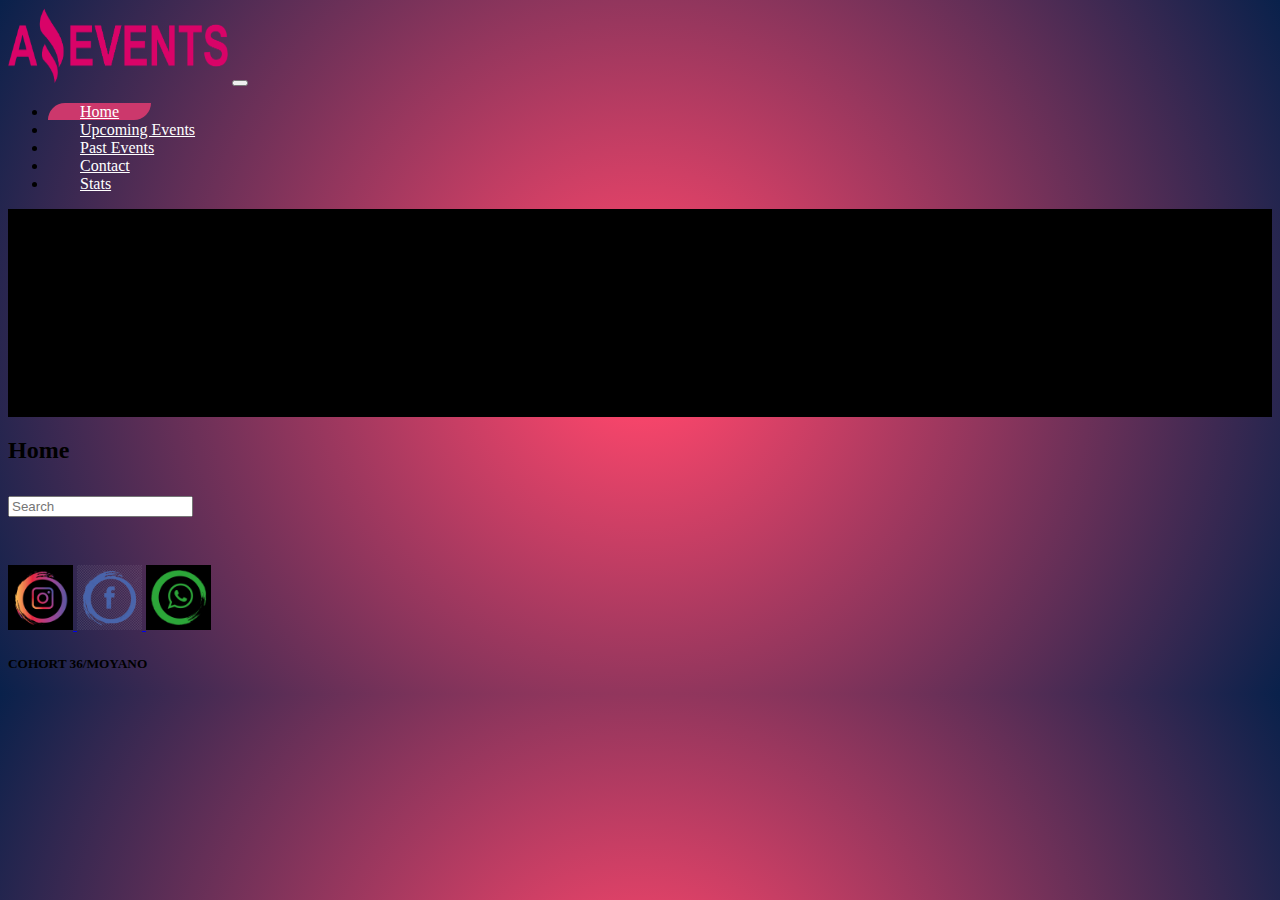
<file: index.html>
<!DOCTYPE html>
<html lang="en">

<head>
  <meta charset="UTF-8">
  <meta http-equiv="X-UA-Compatible" content="IE=edge">
  <meta name="viewport" content="width=device-width, initial-scale=1.0">
  <link rel="preconnect" href="https://fonts.googleapis.com">
  <link rel="preconnect" href="https://fonts.gstatic.com" crossorigin>
  <link href="https://fonts.googleapis.com/css2?family=Anton&display=swap" rel="stylesheet">
  <link rel="stylesheet" href="./style.css">
  <link href="https://cdn.jsdelivr.net/npm/bootstrap@5.2.1/dist/css/bootstrap.min.css" rel="stylesheet"
    integrity="sha384-iYQeCzEYFbKjA/T2uDLTpkwGzCiq6soy8tYaI1GyVh/UjpbCx/TYkiZhlZB6+fzT" crossorigin="anonymous">
  <link rel="shortcut icon" href="./ASSETS/favicon.png" type="image/x-icon">
  <title id="title">Home</title>
</head>

<nav class="navbar navbar-expand-lg bg-dark fs-5 fw-bold bg-info ">
  <div class="container-fluid bg-info  bg-dark">
    <img src="./ASSETS/Logo Amazing Events.png" width="220" height="75" alt="logo" id="#LOGO">
    <button class="navbar-toggler bg-white" type="button" data-bs-toggle="collapse" data-bs-target="#navbarNav"
      aria-controls="navbarNav" aria-expanded="false" aria-label="Toggle navigation">
      <span class="navbar-toggler-icon"></span>
    </button>
    <div class="collapse navbar-collapse justify-content-end" id="navbarNav">
      <ul class="navbar-nav">
        <li class="nav-item">
          <a class="nav-link active" aria-current="page" href="#" id="active">Home</a>
        </li>
        <li class="nav-item">
          <a class="nav-link" href="./upcomingevent.html">Upcoming Events</a>
        </li>
        <li class="nav-item">
          <a class="nav-link" href="./pastevent.html">Past Events</a>
        </li>
        <li class="nav-item">
          <a class="nav-link" href="./contact.html">Contact</a>
        </li>
        <li class="nav-item">
          <a class="nav-link" href="./stats.html">Stats</a>
        </li>
      </ul>
    </div>
  </div>
</nav>
<!--carrousel-->
<section class="hero">
  <h1 class="texto">HOME</h1>
</section>
<section>
  <h2 class="text-light bg-dark text-center">Home</h2>
</section>

<!--  form Y search-->
<section class="formysearch d-flex justify-content-around flex-wrap" id="fys">
  <section class="containerCheckbox" id="containerCheck">

  </section>

  <!--search-->
  <nav class="navbar" id="searchboton">
    <div class="container-fluid">
      <form id="search" class="d-flex" role="search">
        <input id="searchId" class="form-control me-2" type="search" placeholder="Search" aria-label="Search">

      </form>
    </div>
  </nav>
</section>


<!--  CONTENEDORES-->
<div class="contenedor-padre" id="main-content">
</div>

<!--  FOOTER-->
<footer class="footer">
  <nav class="navbar bg-black d-flex">
    <div class="container">
      <a class="navbar-brand" href="#">
        <img src="./ASSETS/png instagram.jpg" width="65" height="65" alt="">
        <img src="./ASSETS/convertir png (1).png" width="65" height="65" alt="">
        <img src="./ASSETS/png_whatsapp.jpg" width="65" height="65 alt=container">
      </a>
      <h5 class="text-white">COHORT 36/MOYANO</h5>
    </div>
  </nav>

</footer>


<script src=" https://cdn.jsdelivr.net/npm/bootstrap@5.2.1/dist/js/bootstrap.bundle.min.js"
  integrity="sha384-u1OknCvxWvY5kfmNBILK2hRnQC3Pr17a+RTT6rIHI7NnikvbZlHgTPOOmMi466C8" crossorigin="anonymous">
  </script>
<script src="./JS/index.js"></script>
</body>

</html>
</file>
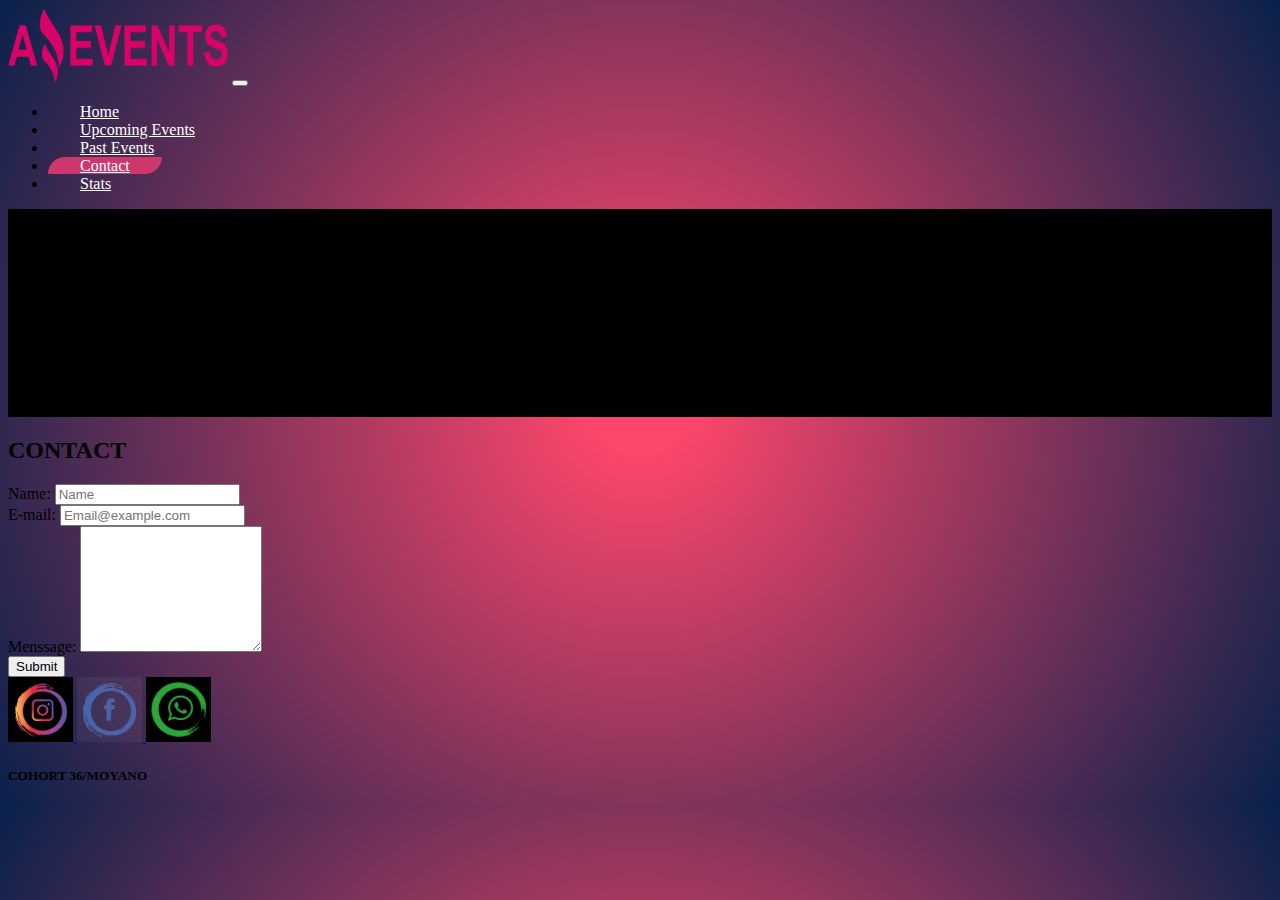
<file: contact.html>
<!DOCTYPE html>
<html lang="en">

<head>
  <meta charset="UTF-8">
  <meta http-equiv="X-UA-Compatible" content="IE=edge">
  <meta name="viewport" content="width=device-width, initial-scale=1.0">
  <link rel="preconnect" href="https://fonts.googleapis.com">
  <link rel="preconnect" href="https://fonts.gstatic.com" crossorigin>
  <link href="https://fonts.googleapis.com/css2?family=Anton&display=swap" rel="stylesheet">
  <link rel="stylesheet" href="./style.css">
  <link href="https://cdn.jsdelivr.net/npm/bootstrap@5.2.1/dist/css/bootstrap.min.css" rel="stylesheet"
    integrity="sha384-iYQeCzEYFbKjA/T2uDLTpkwGzCiq6soy8tYaI1GyVh/UjpbCx/TYkiZhlZB6+fzT" crossorigin="anonymous">
  <link rel="shortcut icon" href="./ASSETS/favicon.png" type="image/x-icon">
  <title>Home</title>
</head>

<nav class="navbar navbar-expand-lg bg-dark fs-5 fw-bold bg-info ">
  <div class="container-fluid bg-info  bg-dark">
    <img src="./ASSETS/Logo Amazing Events.png" width="220" height="75" alt="logo" id="#LOGO">
    <button class="navbar-toggler bg-white" type="button" data-bs-toggle="collapse" data-bs-target="#navbarNav"
      aria-controls="navbarNav" aria-expanded="false" aria-label="Toggle navigation">
      <span class="navbar-toggler-icon"></span>
    </button>
    <div class="collapse navbar-collapse justify-content-end" id="navbarNav">
      <ul class="navbar-nav">
        <li class="nav-item">
          <a class="nav-link active" aria-current="page" href="./index.html">Home</a>
        </li>
        <li class="nav-item">
          <a class="nav-link" href="./upcomingevent.html">Upcoming Events</a>
        </li>
        <li class="nav-item">
          <a class="nav-link" href="./pastevent.html">Past Events</a>
        </li>
        <li class="nav-item">
          <a class="nav-link" href="#" id="active">Contact</a>
        </li>
        <li class="nav-item">
          <a class="nav-link" href="./stats.html">Stats</a>
        </li>
      </ul>
    </div>
  </div>
</nav>

<!--carrousel-->
<section class="hero">
  <h1 class="texto">CONTACT</h1>
</section>
<section>
  <h2 class="text-light bg-dark text-center">CONTACT</h2>
</section>
<!--  CONTACT-->
<main>
  <section>
    <div class="mb-5 m-5 fs-6 fw-bold text-white">
      <label for="exampleFormControlInput1" class="form-label">Name:</label>
      <input type="text" class="form-control" id="exampleFormControlInput1" placeholder="Name">
    </div>
    <div class="mb-5 m-5 fs-6 fw-bold text-white">
      <label for="exampleFormControlInput1" class="form-label">E-mail:</label>
      <input type="text" class="form-control" id="exampleFormControlInput1" placeholder="Email@example.com">
    </div>
    <div class="mb-5  m-5 fs-6 fw-bold text-white">
      <label for="exampleFormControlTextarea1" class="form-label">Menssage:</label>
      <textarea class="form-control" id="exampleFormControlTextarea1" rows="8"></textarea>
    </div>
    <div class="submit d-flex d-flex flex-row-reverse m-5">
      <button type="button" type="submit" class="btn btn-outline-danger text-center mb-2 ">Submit</button>
    </div>
  </section>

  <!--  FOOTER-->
  <footer class="footer">
    <nav class="navbar bg-black d-flex">
      <div class="container">
        <a class="navbar-brand" href="#">
          <img src="./ASSETS/png instagram.jpg" width="65" height="65" alt="">
          <img src="./ASSETS/convertir png (1).png" width="65" height="65" alt="">
          <img src="./ASSETS/png_whatsapp.jpg" width="65" height="65 alt=container">
        </a>
        <h5 class="text-white">COHORT 36/MOYANO</h5>
      </div>
    </nav>




  </footer>


  <script src=" https://cdn.jsdelivr.net/npm/bootstrap@5.2.1/dist/js/bootstrap.bundle.min.js"
    integrity="sha384-u1OknCvxWvY5kfmNBILK2hRnQC3Pr17a+RTT6rIHI7NnikvbZlHgTPOOmMi466C8" crossorigin="anonymous">
    </script>

  </body>

</html>
</file>
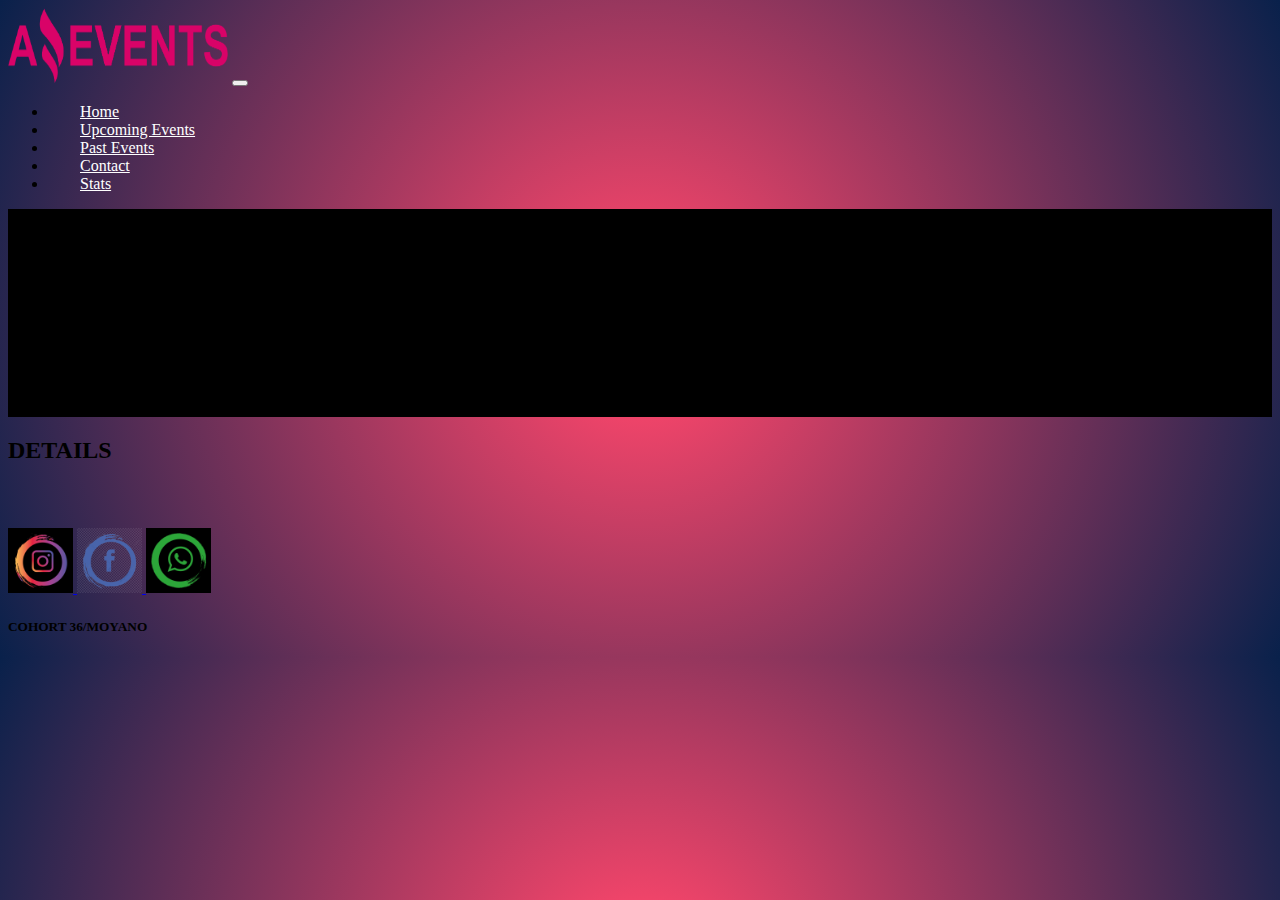
<file: details.html>
<!DOCTYPE html>
<html lang="en">

<head>
  <meta charset="UTF-8">
  <meta http-equiv="X-UA-Compatible" content="IE=edge">
  <meta name="viewport" content="width=device-width, initial-scale=1.0">
  <link rel="preconnect" href="https://fonts.googleapis.com">
  <link rel="preconnect" href="https://fonts.gstatic.com" crossorigin>
  <link href="https://fonts.googleapis.com/css2?family=Anton&display=swap" rel="stylesheet">
  <link rel="stylesheet" href="./style.css">
  <link href="https://cdn.jsdelivr.net/npm/bootstrap@5.2.1/dist/css/bootstrap.min.css" rel="stylesheet"
    integrity="sha384-iYQeCzEYFbKjA/T2uDLTpkwGzCiq6soy8tYaI1GyVh/UjpbCx/TYkiZhlZB6+fzT" crossorigin="anonymous">
  <link rel="shortcut icon" href="./ASSETS/favicon.png" type="image/x-icon">
  <title>Home</title>
</head>

<nav class="navbar navbar-expand-lg bg-dark fs-5 fw-bold bg-info ">
  <div class="container-fluid bg-info  bg-dark">
    <img src="./ASSETS/Logo Amazing Events.png" width="220" height="75" alt="logo" id="#LOGO">
    <button class="navbar-toggler bg-white" type="button" data-bs-toggle="collapse" data-bs-target="#navbarNav"
      aria-controls="navbarNav" aria-expanded="false" aria-label="Toggle navigation">
      <span class="navbar-toggler-icon"></span>
    </button>
    <div class="collapse navbar-collapse justify-content-end" id="navbarNav">
      <ul class="navbar-nav">
        <li class="nav-item">
          <a class="nav-link active" aria-current="page" href="./index.html">Home</a>
        </li>
        <li class="nav-item">
          <a class="nav-link" href="./upcomingevent.html">Upcoming Events</a>
        </li>
        <li class="nav-item">
          <a class="nav-link" href="./pastevent.html">Past Events</a>
        </li>
        <li class="nav-item">
          <a class="nav-link" href="./contact.html">Contact</a>
        </li>
        <li class="nav-item">
          <a class="nav-link" href="./stats.html">Stats</a>
        </li>
      </ul>
    </div>
  </div>
</nav>

<!--carrousel-->
<section class="hero">
  <h1 class="texto">DETAILS</h1>
</section>
<section>
  <h2 class="text-light bg-dark text-center">DETAILS</h2>
</section>

<!--  CARTA PRESENTACION-->


<div class="cont-hijo" id="detailCard">
</div>

<!--  FOOTER-->
<footer class="footer">
  <nav class="navbar bg-black d-flex">
    <div class="container">
      <a class="navbar-brand" href="#">
        <img src="./ASSETS/png instagram.jpg" width="65" height="65" alt="">
        <img src="./ASSETS/convertir png (1).png" width="65" height="65" alt="">
        <img src="./ASSETS/png_whatsapp.jpg" width="65" height="65 alt=container">
      </a>
      <h5 class="text-white">COHORT 36/MOYANO</h5>
    </div>
  </nav>
</footer>


<script src=" https://cdn.jsdelivr.net/npm/bootstrap@5.2.1/dist/js/bootstrap.bundle.min.js"
  integrity="sha384-u1OknCvxWvY5kfmNBILK2hRnQC3Pr17a+RTT6rIHI7NnikvbZlHgTPOOmMi466C8" crossorigin="anonymous">
  </script>

<script src="./JS/details.js"></script>
</body>

</html>
</file>
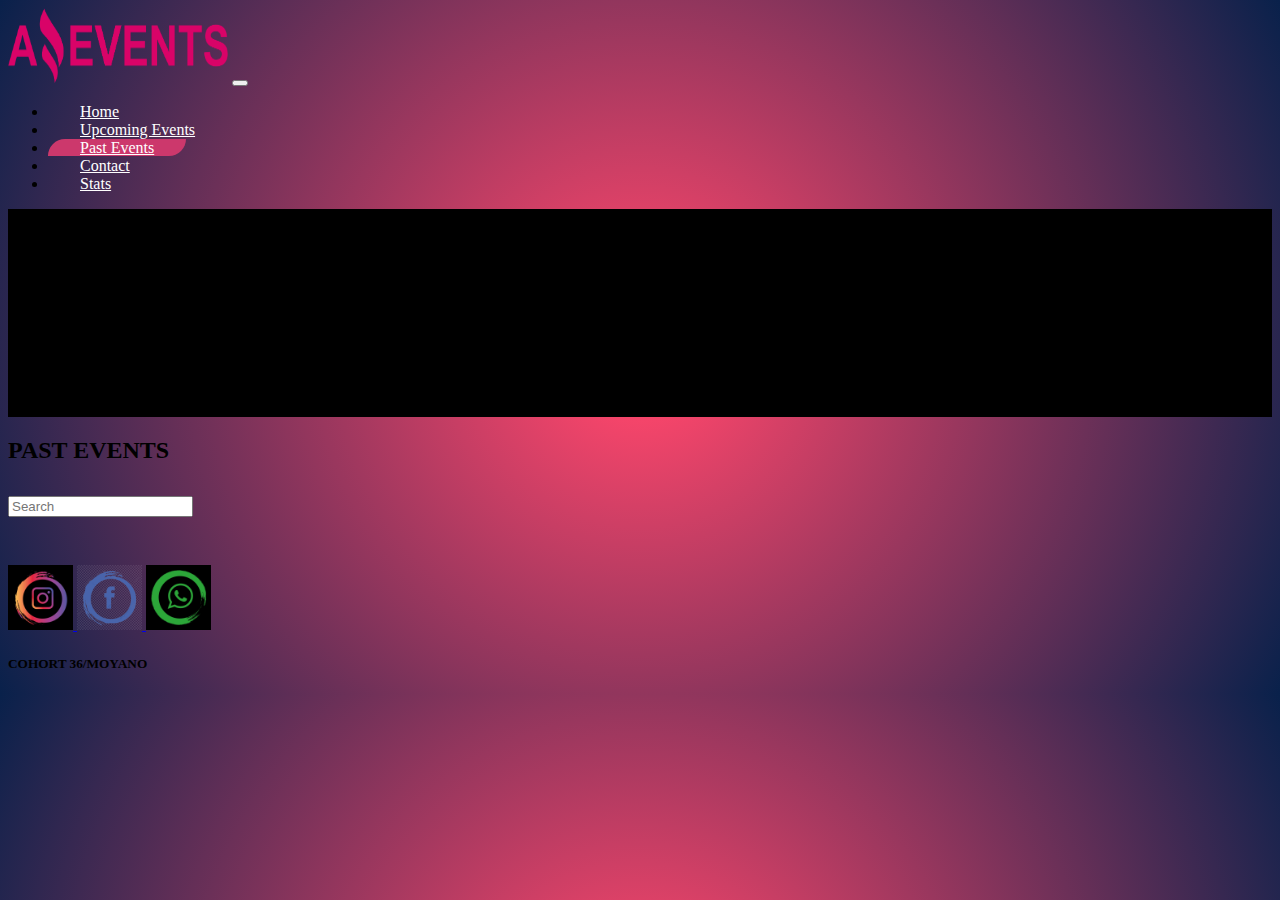
<file: pastevent.html>
<!DOCTYPE html>
<html lang="en">

<head>
  <meta charset="UTF-8">
  <meta http-equiv="X-UA-Compatible" content="IE=edge">
  <meta name="viewport" content="width=device-width, initial-scale=1.0">
  <link rel="preconnect" href="https://fonts.googleapis.com">
  <link rel="preconnect" href="https://fonts.gstatic.com" crossorigin>
  <link href="https://fonts.googleapis.com/css2?family=Anton&display=swap" rel="stylesheet">
  <link rel="stylesheet" href="./style.css">
  <link href="https://cdn.jsdelivr.net/npm/bootstrap@5.2.1/dist/css/bootstrap.min.css" rel="stylesheet"
    integrity="sha384-iYQeCzEYFbKjA/T2uDLTpkwGzCiq6soy8tYaI1GyVh/UjpbCx/TYkiZhlZB6+fzT" crossorigin="anonymous">
  <link rel="shortcut icon" href="./ASSETS/favicon.png" type="image/x-icon">
  <title id="title">Past</title>
</head>

<nav class="navbar navbar-expand-lg bg-dark fs-5 fw-bold bg-info ">
  <div class="container-fluid bg-info  bg-dark">
    <img src="./ASSETS/Logo Amazing Events.png" width="220" height="75" alt="logo" id="#LOGO">
    <button class="navbar-toggler bg-white" type="button" data-bs-toggle="collapse" data-bs-target="#navbarNav"
      aria-controls="navbarNav" aria-expanded="false" aria-label="Toggle navigation">
      <span class="navbar-toggler-icon"></span>
    </button>
    <div class="collapse navbar-collapse justify-content-end" id="navbarNav">
      <ul class="navbar-nav">
        <li class="nav-item">
          <a class="nav-link active" aria-current="page" href="./index.html">Home</a>
        </li>
        <li class="nav-item">
          <a class="nav-link" href="./upcomingevent.html">Upcoming Events</a>
        </li>
        <li class="nav-item">
          <a class="nav-link" href="#" id="active">Past Events</a>
        </li>
        <li class="nav-item">
          <a class="nav-link" href="./contact.html">Contact</a>
        </li>
        <li class="nav-item">
          <a class="nav-link" href="./stats.html">Stats</a>
        </li>
      </ul>
    </div>
  </div>
</nav>
<!--carrousel-->
<section class="hero">
  <h1 class="texto">PAST EVENTS</h1>
</section>
<section>
  <h2 class="text-light bg-dark text-center">PAST EVENTS</h2>
</section>

<!--  FORM Y SEARCH-->
<section class="formysearch d-flex justify-content-around flex-wrap" id="fys">
  <section class="containerCheckbox" id="containerCheck">

  </section>

  <!--search-->
  <nav class="navbar">
    <div class="container-fluid">
      <form id="search" class="d-flex" role="search">
        <input id="searchId" class="form-control me-2" type="search" placeholder="Search" aria-label="Search">
      </form>
    </div>
  </nav>
</section>


<!--  CONTENEDORES-->
<div class="contenedor-padre" id="main-content">
</div>

<!--  FOOTER-->
<footer class="footer">
  <nav class="navbar bg-black d-flex">
    <div class="container">
      <a class="navbar-brand" href="#">
        <img src="./ASSETS/png instagram.jpg" width="65" height="65" alt="">
        <img src="./ASSETS/convertir png (1).png" width="65" height="65" alt="">
        <img src="./ASSETS/png_whatsapp.jpg" width="65" height="65 alt=container">
      </a>
      <h5 class="text-white">COHORT 36/MOYANO</h5>
    </div>
  </nav>

</footer>


<script src=" https://cdn.jsdelivr.net/npm/bootstrap@5.2.1/dist/js/bootstrap.bundle.min.js"
  integrity="sha384-u1OknCvxWvY5kfmNBILK2hRnQC3Pr17a+RTT6rIHI7NnikvbZlHgTPOOmMi466C8" crossorigin="anonymous">
  </script>

<script src="./JS/index.js"></script>

</body>

</html>
</file>
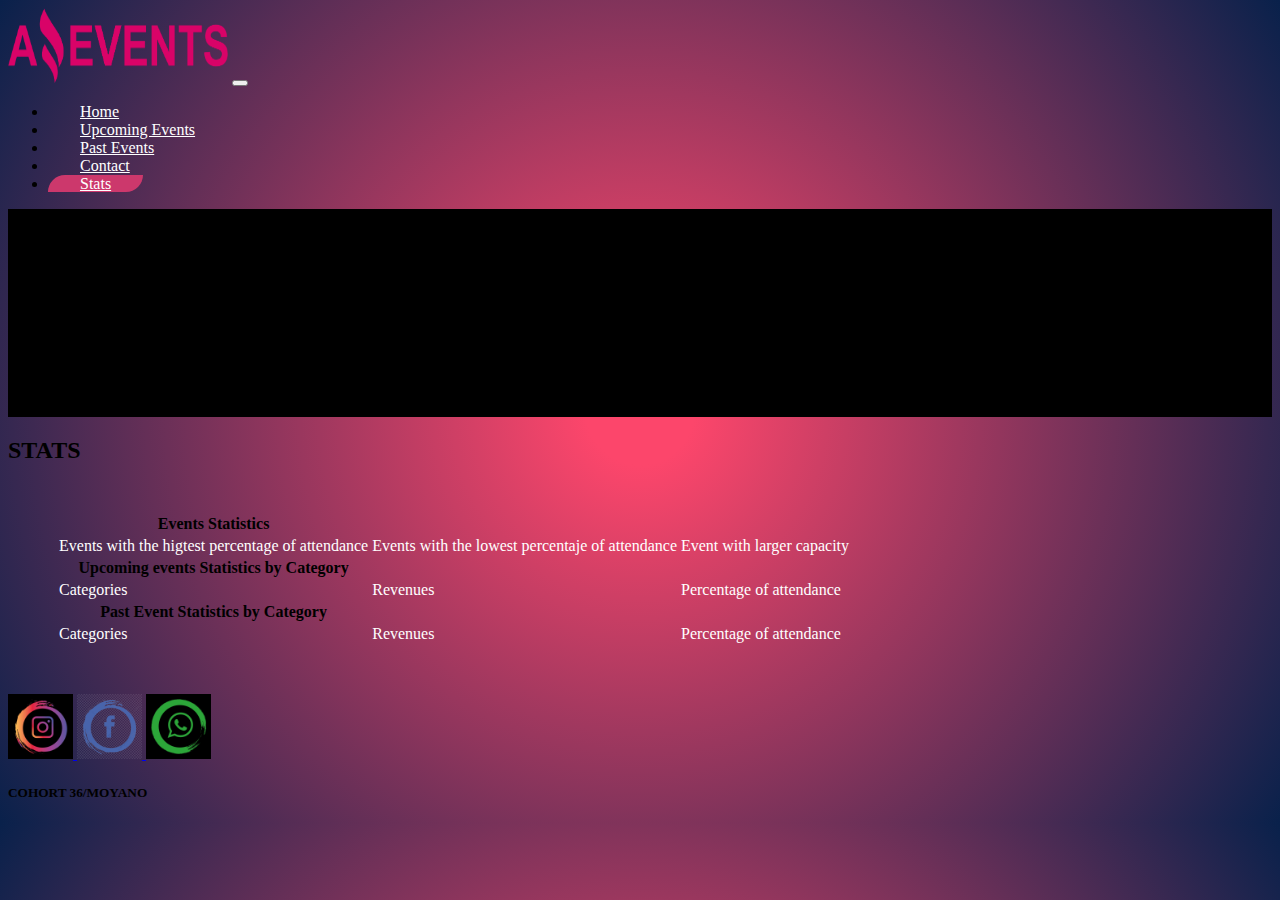
<file: stats.html>
<!DOCTYPE html>
<html lang="en">

<head>
  <meta charset="UTF-8">
  <meta http-equiv="X-UA-Compatible" content="IE=edge">
  <meta name="viewport" content="width=device-width, initial-scale=1.0">
  <link rel="preconnect" href="https://fonts.googleapis.com">
  <link rel="preconnect" href="https://fonts.gstatic.com" crossorigin>
  <link href="https://fonts.googleapis.com/css2?family=Anton&display=swap" rel="stylesheet">
  <link rel="stylesheet" href="./style.css">
  <link href="https://cdn.jsdelivr.net/npm/bootstrap@5.2.1/dist/css/bootstrap.min.css" rel="stylesheet"
    integrity="sha384-iYQeCzEYFbKjA/T2uDLTpkwGzCiq6soy8tYaI1GyVh/UjpbCx/TYkiZhlZB6+fzT" crossorigin="anonymous">
  <link rel="shortcut icon" href="./ASSETS/favicon.png" type="image/x-icon">
  <title>Past</title>
</head>

<nav class="navbar navbar-expand-lg bg-dark fs-5 fw-bold bg-info ">
  <div class="container-fluid bg-info  bg-dark">
    <img src="./ASSETS/Logo Amazing Events.png" width="220" height="75" alt="logo" id="#LOGO">
    <button class="navbar-toggler bg-white" type="button" data-bs-toggle="collapse" data-bs-target="#navbarNav"
      aria-controls="navbarNav" aria-expanded="false" aria-label="Toggle navigation">
      <span class="navbar-toggler-icon"></span>
    </button>
    <div class="collapse navbar-collapse justify-content-end" id="navbarNav">
      <ul class="navbar-nav">
        <li class="nav-item">
          <a class="nav-link active" aria-current="page" href="./index.html" ">Home</a>
        </li>
        <li class=" nav-item">
            <a class="nav-link" href="./upcomingevent.html">Upcoming Events</a>
        </li>
        <li class=" nav-item">
          <a class="nav-link" href="./pastevent.html">Past Events</a>
        </li>
        <li class=" nav-item">
          <a class="nav-link" href="./contact.html">Contact</a>
        </li>
        <li class="nav-item">
          <a class="nav-link" href="./stats.html" id="active">Stats</a>
        </li>
      </ul>
    </div>
  </div>
</nav>

<!--carrousel-->
<section class="hero">
  <h1 class="texto">STATS</h1>
</section>
<section>
  <h2 class="text-light bg-dark text-center">STATS</h2>
</section>

<!--  TABLES-->
<section class="tabla">
  <table class="table">
    <thead>
      <tr>
        <th class="table-danger fs-5" scope="col ">Events Statistics</th>
        <th class="table-danger" scope="col"></th>
        <th class="table-danger" scope="col"></th>
      </tr>
    </thead>

    <tbody id="table1">
      <tr>
        <td>Events with the higtest percentage of attendance</td>
        <td>Events with the lowest percentaje of attendance</td>
        <td>Event with larger capacity</td>
      </tr>
    </tbody>

    <thead>
      <tr>
        <th class="table-danger fs-5" scope="col ">Upcoming events Statistics by Category</th>
        <th class="table-danger" scope="col"></th>
        <th class="table-danger" scope="col"></th>
      </tr>
    </thead>

    <tbody>
      <tr>
        <td>Categories</td>
        <td>Revenues</td>
        <td>Percentage of attendance</td>
      </tr>
    </tbody>
    <tbody id="table2">
    </tbody>
    <thead>
      <tr>
        <th class="table-danger fs-5" scope="col ">Past Event Statistics by Category</th>
        <th class="table-danger" scope="col"></th>
        <th class="table-danger" scope="col"></th>
      </tr>
    </thead>
    <tbody id="table3">
      <tr>
        <td>Categories</td>
        <td>Revenues</td>
        <td>Percentage of attendance</td>
      </tr>
    </tbody>
  </table>
</section>
<!--  FOOTER-->
<footer class="footer">
  <nav class="navbar bg-black d-flex">
    <div class="container">
      <a class="navbar-brand" href="#">
        <img src="./ASSETS/png instagram.jpg" width="65" height="65" alt="">
        <img src="./ASSETS/convertir png (1).png" width="65" height="65" alt="">
        <img src="./ASSETS/png_whatsapp.jpg" width="65" height="65 alt=container">
      </a>
      <h5 class="text-white">COHORT 36/MOYANO</h5>
    </div>
  </nav>




</footer>


<script src=" https://cdn.jsdelivr.net/npm/bootstrap@5.2.1/dist/js/bootstrap.bundle.min.js"
  integrity="sha384-u1OknCvxWvY5kfmNBILK2hRnQC3Pr17a+RTT6rIHI7NnikvbZlHgTPOOmMi466C8" crossorigin="anonymous">
  </script>
<script src="./JS/stats.js"></script>
</body>

</html>
</file>
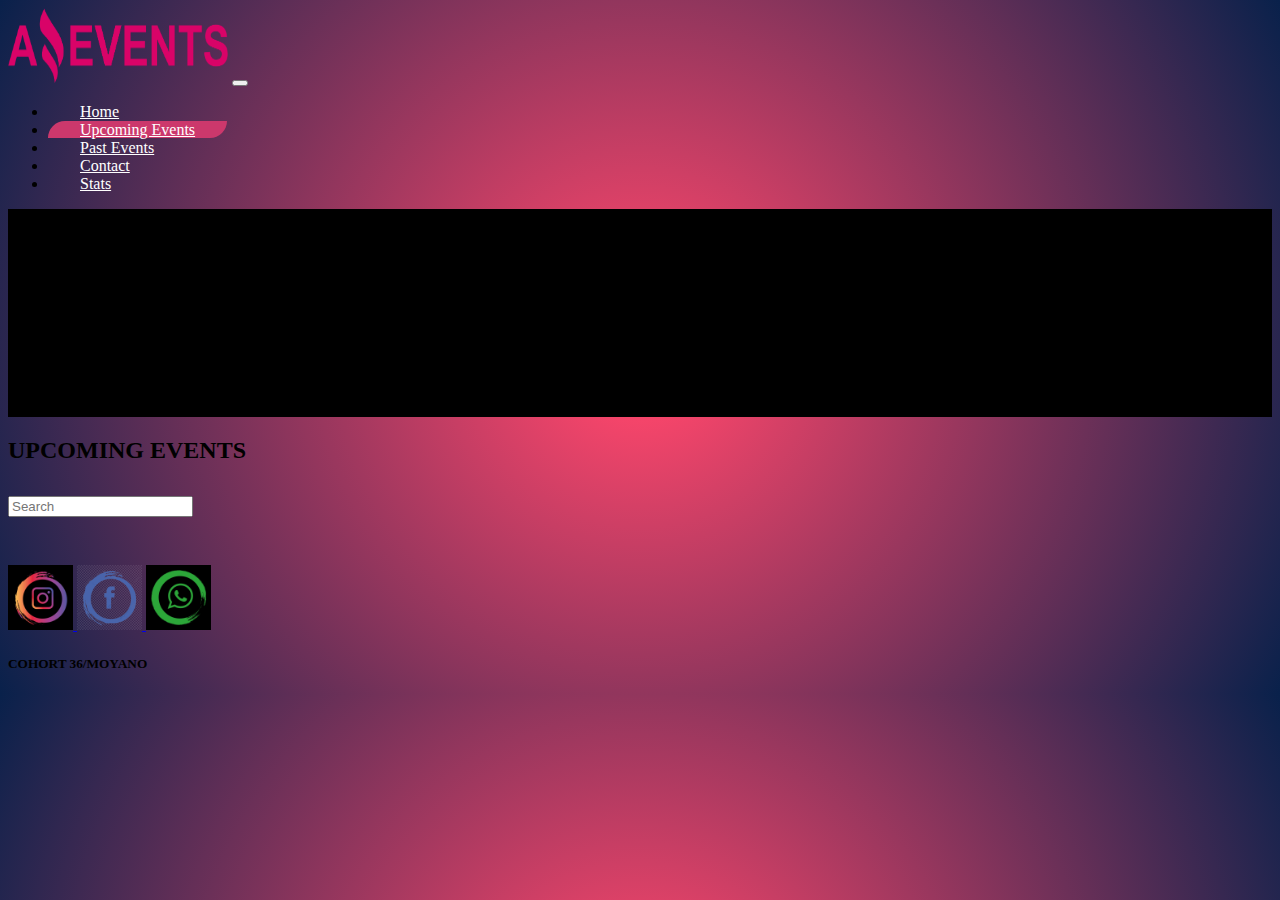
<file: upcomingevent.html>
<!DOCTYPE html>
<html lang="en">

<head>
  <meta charset="UTF-8">
  <meta http-equiv="X-UA-Compatible" content="IE=edge">
  <meta name="viewport" content="width=device-width, initial-scale=1.0">
  <link rel="preconnect" href="https://fonts.googleapis.com">
  <link rel="preconnect" href="https://fonts.gstatic.com" crossorigin>
  <link href="https://fonts.googleapis.com/css2?family=Anton&display=swap" rel="stylesheet">
  <link rel="stylesheet" href="./style.css">
  <link href="https://cdn.jsdelivr.net/npm/bootstrap@5.2.1/dist/css/bootstrap.min.css" rel="stylesheet"
    integrity="sha384-iYQeCzEYFbKjA/T2uDLTpkwGzCiq6soy8tYaI1GyVh/UjpbCx/TYkiZhlZB6+fzT" crossorigin="anonymous">
  <link rel="shortcut icon" href="./ASSETS/favicon.png" type="image/x-icon">
  <title id="title">Upcoming Event</title>
</head>

<nav class="navbar navbar-expand-lg bg-dark fs-5 fw-bold bg-info ">
  <div class="container-fluid bg-info  bg-dark">
    <img src="./ASSETS/Logo Amazing Events.png" width="220" height="75" alt="logo" id="#LOGO">
    <button class="navbar-toggler bg-white" type="button" data-bs-toggle="collapse" data-bs-target="#navbarNav"
      aria-controls="navbarNav" aria-expanded="false" aria-label="Toggle navigation">
      <span class="navbar-toggler-icon"></span>
    </button>
    <div class="collapse navbar-collapse justify-content-end" id="navbarNav">
      <ul class="navbar-nav">
        <li class="nav-item">
          <a class="nav-link active" aria-current="page" href="./index.html">Home</a>
        </li>
        <li class="nav-item">
          <a class="nav-link" id="active" href="#">Upcoming Events</a>
        </li>
        <li class="nav-item">
          <a class="nav-link" href="./pastevent.html">Past Events</a>
        </li>
        <li class="nav-item">
          <a class="nav-link" href="./contact.html">Contact</a>
        </li>
        <li class="nav-item">
          <a class="nav-link" href="./stats.html">Stats</a>
        </li>
      </ul>
    </div>
  </div>
</nav>
<!--carrousel-->
<!--carrousel-->
<section class="hero">
  <h1 class="texto">UPCOMING EVENTS</h1>
</section>
<section>
  <h2 class="text-light bg-dark text-center">UPCOMING EVENTS</h2>
</section>

<!--SEARCH Y FORM-->
<section class="formysearch d-flex justify-content-around flex-wrap" id="fys">
  <section class="containerCheckbox" id="containerCheck">

  </section>

  <!--search-->
  <nav class="navbar">
    <div class="container-fluid">
      <form id="search" class="d-flex" role="search">
        <input id="searchId" class="form-control me-2" type="search" placeholder="Search" aria-label="Search">

      </form>
    </div>
  </nav>
</section>


<!--  CONTENEDORES-->
<div class="contenedor-padre" id="main-content">
</div>

<!--  FOOTER-->
<footer class="footer">
  <nav class="navbar bg-black d-flex">
    <div class="container">
      <a class="navbar-brand" href="#">
        <img src="./ASSETS/png instagram.jpg" width="65" height="65" alt="">
        <img src="./ASSETS/convertir png (1).png" width="65" height="65" alt="">
        <img src="./ASSETS/png_whatsapp.jpg" width="65" height="65 alt=container">
      </a>
      <h5 class="text-white">COHORT 36/MOYANO</h5>
    </div>
  </nav>




</footer>


<script src=" https://cdn.jsdelivr.net/npm/bootstrap@5.2.1/dist/js/bootstrap.bundle.min.js"
  integrity="sha384-u1OknCvxWvY5kfmNBILK2hRnQC3Pr17a+RTT6rIHI7NnikvbZlHgTPOOmMi466C8" crossorigin="anonymous">
  </script>

<script src="./JS/index.js"></script>
</body>

</html>
</file>
<file: style.css>
body {
  max-width: 100%;
  background: rgb(252, 70, 107);
  background: radial-gradient(
    circle,
    rgba(252, 70, 107, 1) 7%,
    rgba(9, 33, 75, 1) 100%
  );
}
#navbarNav a {
  border-radius: 1.5rem 0;
  gap: 2rem;
  color: white;
  padding: 0 2rem;
}

#navbarNav a:hover {
  background-color: rgb(204, 56, 108);
}
#active {
  background-color: rgb(204, 56, 108);
}

.row {
  display: flex;
  flex-direction: column;
}
.contenedor-padre {
  display: flex;
  flex-wrap: wrap;
  align-items: center;
  justify-content: space-evenly;
  padding-top: 3rem;
}

#card {
  width: 20rem;
  height: 26rem;
  color: white;
  background-color: rgb(48, 39, 39);
}
#card > img {
  height: 50%;
}

#fys {
  margin-top: 2rem;
}
.cont-padre {
  display: flex;
  width: 100%;
  height: 35rem;
  justify-content: center;
  align-items: center;
  box-shadow: 0px 1px 10px rgba(0, 0, 0, 0.2);
}
.cont-padre div {
  margin: 2rem;
  background-color: rgb(219, 95, 139);
  border: 2rem;
  border-radius: 1.5rem 0;

  box-shadow: 0px 1px 10px rgba(0, 0, 0, 0.2);
}

.card:hover {
  box-shadow: 5px 5px 20px rgba(0, 0, 0, 0, 4);
  transform: translateY(-8%);
}
.tabla {
  margin: 3rem;
}
.table > tbody {
  color: white;
}

.form-check {
  background-color: rgb(0, 0, 0);
  border-radius: 5px;
  padding: 0 10px;
  margin-right: 3rem;
  color: white;
}
.gif {
  margin: 3rem;
  width: 18rem;
  height: 18em;
}

.cont-hijo {
  color: rgb(255, 255, 255);
  display: flex;
  flex-wrap: wrap;
  align-items: center;
  justify-content: center;
  margin: 2rem;
}

#cont-detail {
  border: 10px solid rgb(6, 19, 42);
  text-align: center;
  background-color: rgb(219, 95, 139);
  width: 23rem;
  height: auto;
  flex-wrap: wrap;
}
.carta {
  width: 100%;
}
.hero {
  display: flex;
  flex-wrap: wrap;
  align-items: center;
  font-family: "Anton", sans-serif;
  height: 13rem;
  justify-content: center;
  background-color: rgb(0, 0, 0);
}
.texto {
  flex-wrap: wrap;
  width: 100%;
  color: transparent;
  text-align: center;
  text-transform: uppercase;
  font-size: 110px;
  font-weight: bold;
  background-size: auto;
  background-image: url(https://media2.giphy.com/media/2vmiW6mcYgKst3QVDK/giphy.gif?cid=ecf05e47nxlxbmq9wvxlqrv0u8gxve2fery45hgij955svov&rid=giphy.gif&ct=g);
  /*https://media0.giphy.com/media/4bhs1boql4XVJgmm4H/giphy.gif?cid=ecf05e47fe4alv6za98mb6w9us6l29dzvhx4rlbh9d637wj9&rid=giphy.gif&ct=g*/

  /*https://media4.giphy.com/media/37oQNyNrbumM8wZtEg/giphy.gif?cid=ecf05e47tq3p3jtuq689t8byf8b4ar4zhiy01h8hc3k137w5&rid=giphy.gif&ct=g*/
  background-size: cover;
  background-position-y: center;
  background-clip: text;
  -webkit-background-clip: text;
  -webkit-text-fill-color: transparent;
  margin: 1rem;
}
.containerCheckbox {
  display: flex;
  flex-wrap: wrap;
  flex-direction: row;
  align-items: center;
  justify-content: space-around;
}

@media (max-width: 775px) {
  .texto {
    font-size: 75px;
  }
  .tabla {
    margin: 1rem;
  }

  .gif {
    width: 13rem;
    height: 13rem;
  }
  .tabla {
    margin: 5px;
    font-size: small;
  }
}
.card-body {
  height: auto;
}
</file>
